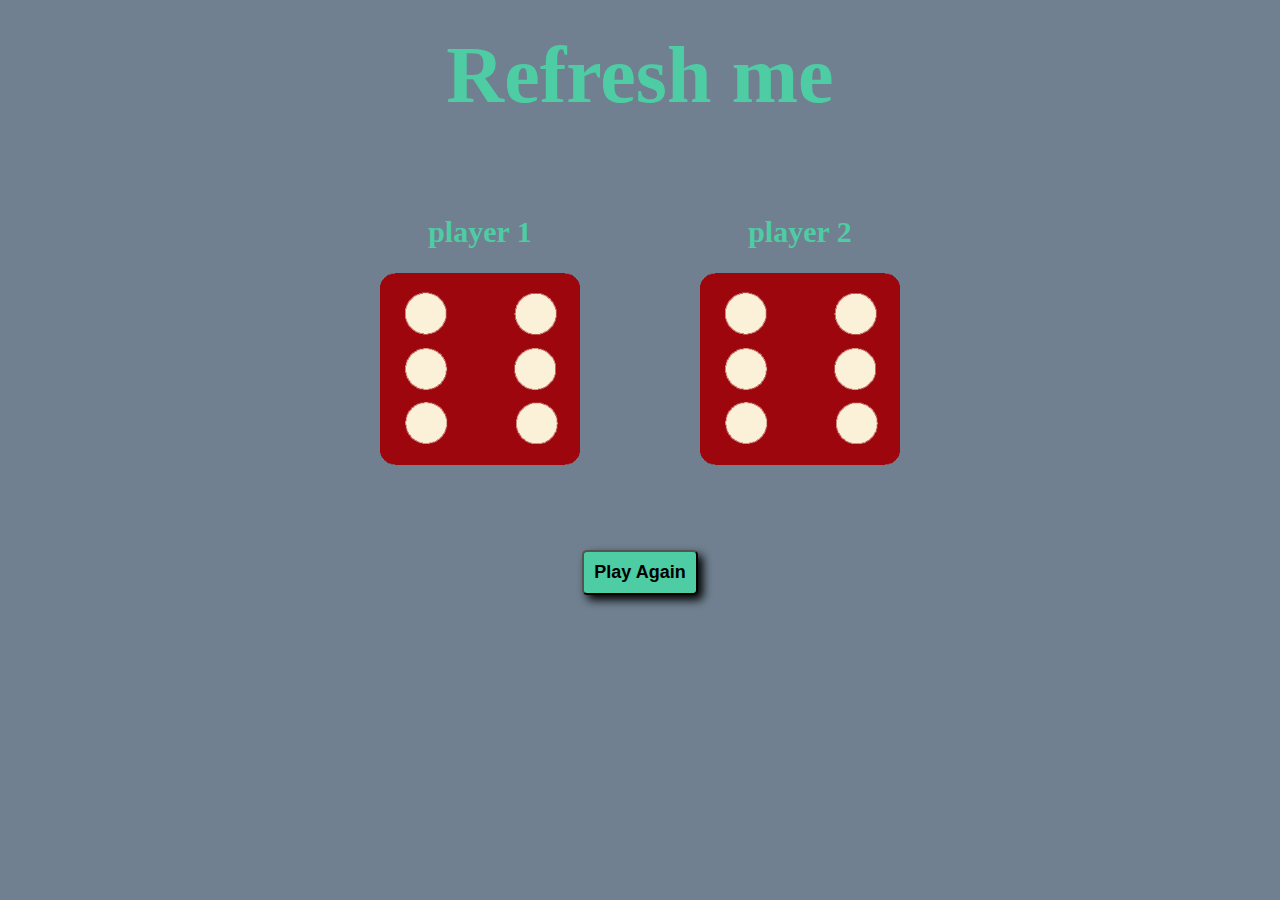
<file: index.html>
<!DOCTYPE html>
<html lang="en">
  <head>
    <meta charset="UTF-8" />
    <meta http-equiv="X-UA-Compatible" content="IE=edge" />
    <meta name="viewport" content="width=device-width, initial-scale=1.0" />
    <link rel="stylesheet" href="styles.css" />
    <title>Dice Game</title>
  </head>
  <body>
    <div class="container">
      <h1>Refresh me</h1>

      <div class="playercont">
        <div class="player1">
          <p>player 1</p>
          <img class="myimage1" src="./images/dice6.png" alt="" />
        </div>

        <div class="player2">
          <p>player 2</p>
          <img class="myimage2" src="./images/dice6.png" alt="" />
        </div>
      </div>
      <div class="button">
        <button class="btn">Play Again</button>
      </div>
    </div>
    <script src="index.js"></script>
  </body>
</html>
</file>
<file: styles.css>
* {
  margin: 0;
  padding: 0;
  box-sizing: border-box;
}

body {
  background-color: slategray;
}

h1 {
  color: #4ecca3;
}

.container {
  width: 100%;
  height: 100%;
}

.container h1 {
  display: flex;
  height: 150px;
  justify-content: center;
  align-items: center;
  font-size: 80px;
}

.playercont {
  display: flex;
  justify-content: center;
  margin: 20px;
  padding: 20px;
}

.player1,
.player2 {
  font-size: 30px;
  font-weight: bold;
  width: 300px;
  height: 300px;
  margin: 5px;
  text-align: center;
  padding: 15px;
  margin: 10px;
  color: #4ecca3;
}

.btn {
  background-color: #4ecca3;
  padding: 10px;
  border-radius: 5px;
  font-size: 18px;
  font-weight: bold;
  font-family: "Franklin Gothic Medium", "Arial Narrow", Arial, sans-serif;
  box-shadow: 5px 5px 10px black;
}

.button {
  display: flex;
  justify-content: center;
}

.container img {
  margin: 10px;
  width: 220px;
  padding: 10px;
}
</file>
